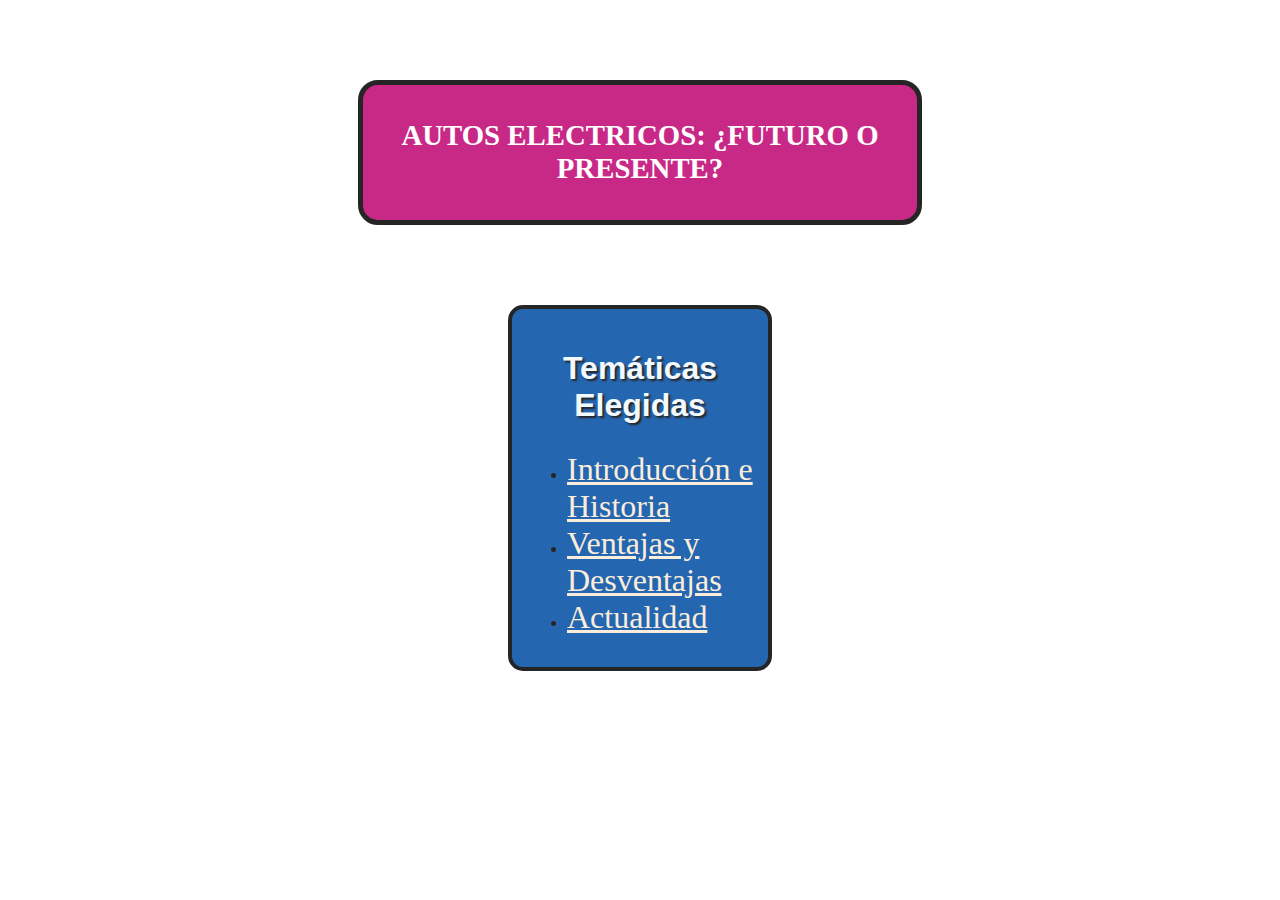
<file: Proyecto/index.html>
<!DOCTYPE html>
<html lang="en">
<head>
    <meta charset="UTF-8">
    <meta http-equiv="X-UA-Compatible" content="IE=edge">
    <meta name="viewport" content="width=device-width, initial-scale=1.0">
    <link rel="stylesheet" href="stylesheet.css">
    <link rel="icon" href="imagenes/logo.ico">
    <title>Proyecto UNTREFPEDIA</title>      
</head>
<body>
    <div id="cabecera">
        <h1>AUTOS ELECTRICOS: ¿FUTURO O PRESENTE?</h1>
    </div> 
    <div id="tematicas">
        <h2>Temáticas Elegidas</h2>
        <ul>  
            <li><a href="historia-e-introduccion.html">Introducción e Historia</a></li>
            <li><a href="ventajas-y-desventajas.html">Ventajas y Desventajas</a></li>
            <li><a href="actualidad.html">Actualidad</a></li>   
        </ul>
    </div>   
</body>
</html>
</file>
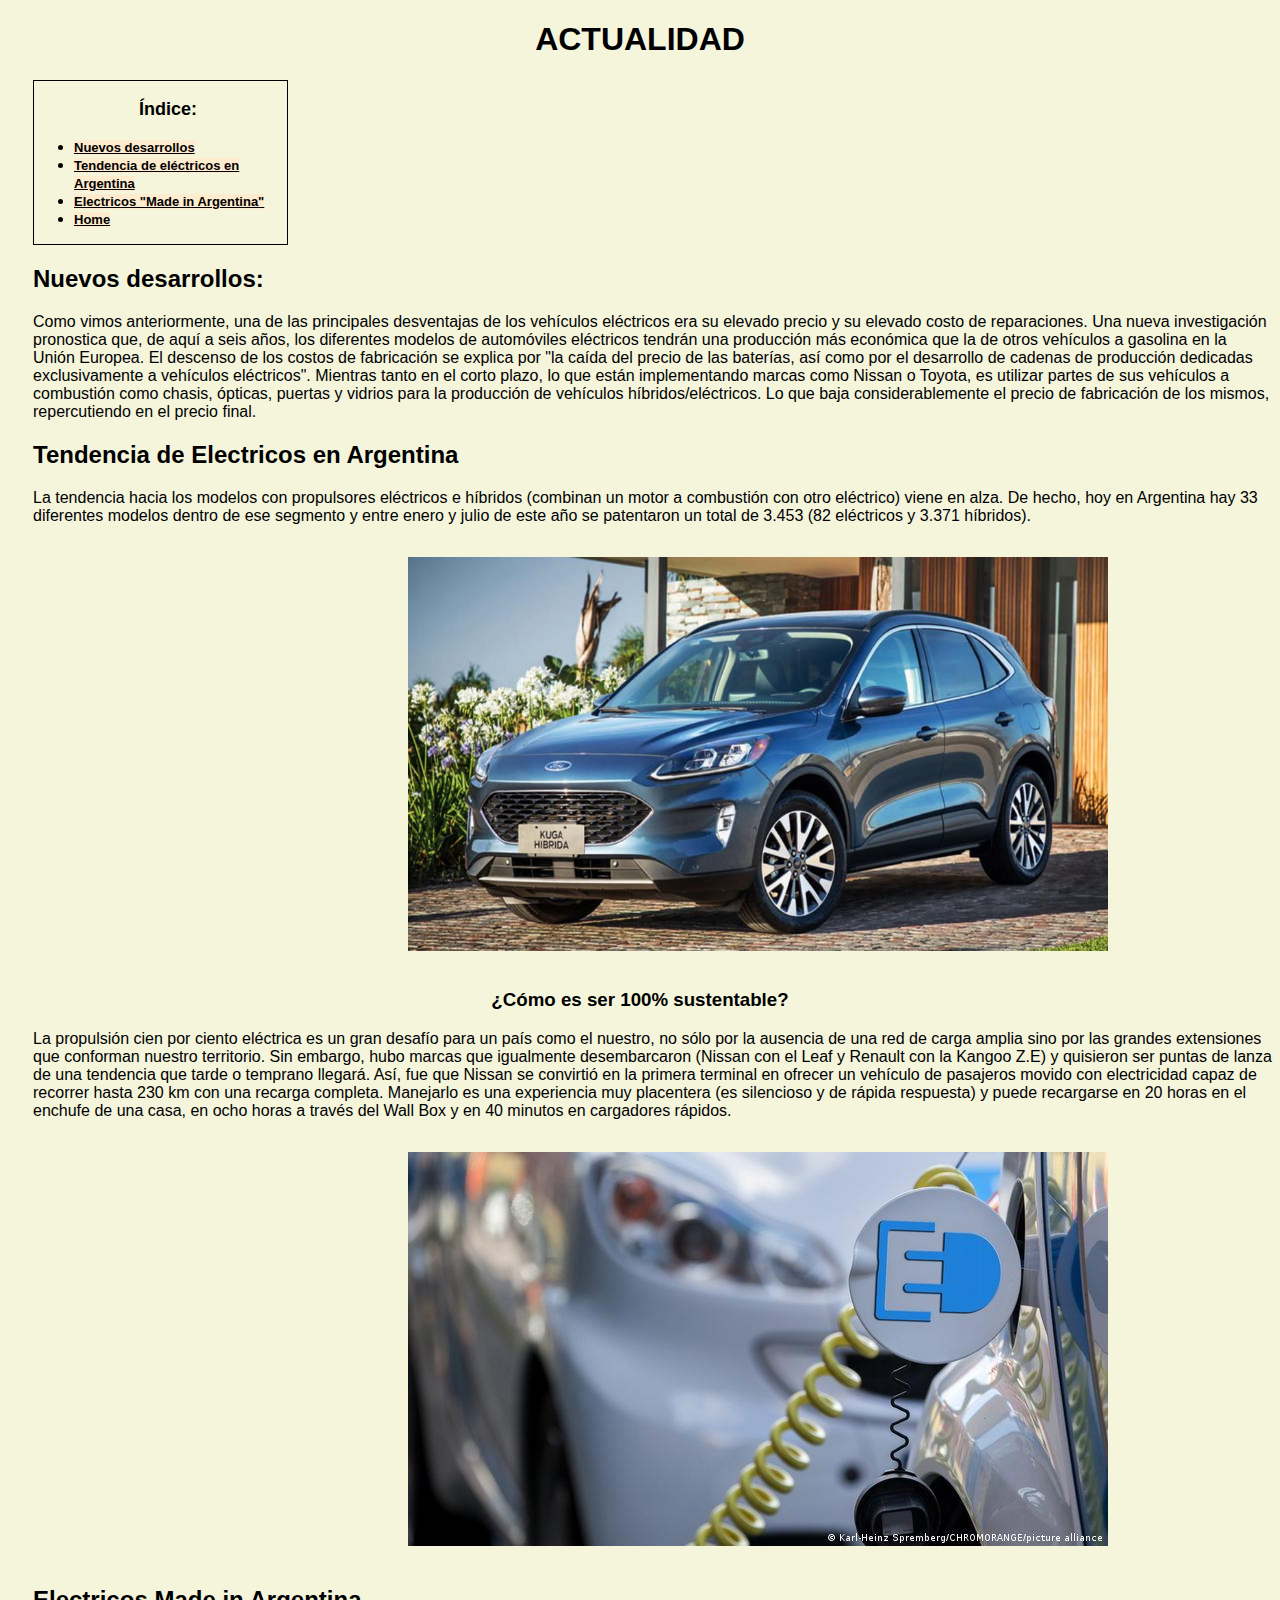
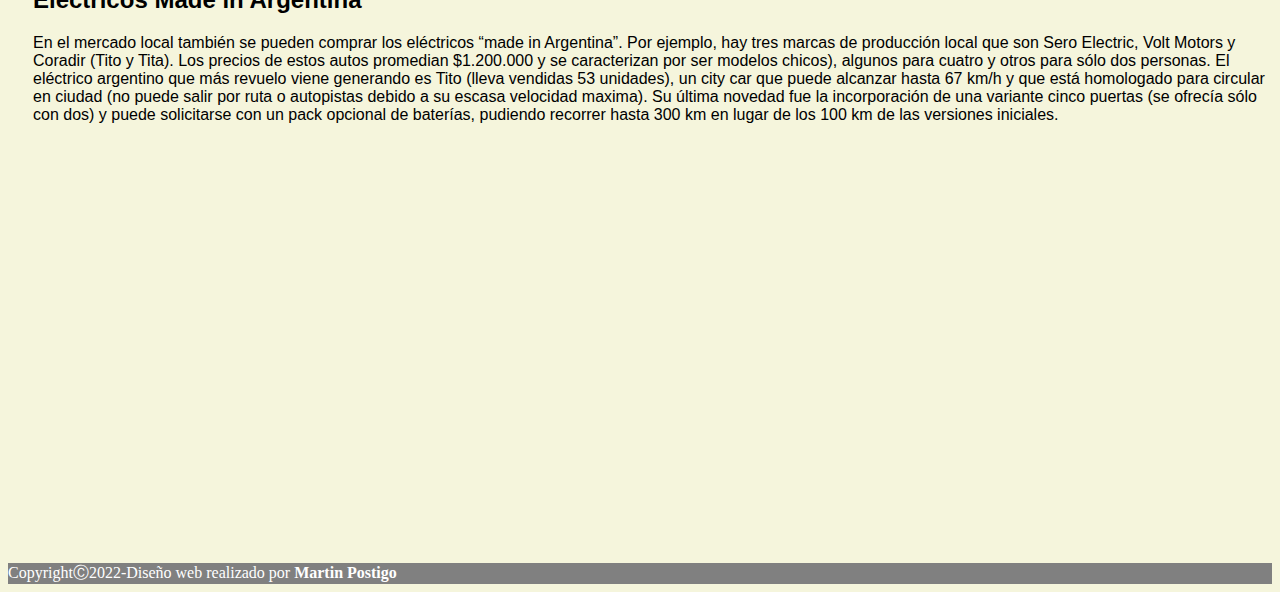
<file: Proyecto/actualidad.html>
<!DOCTYPE html>
<html lang="en">

<head>
    <title>Actualidad</title>
    <meta charset="UTF-8">
    <meta http-equiv="X-UA-Compatible" content="IE=edge">
    <meta name="viewport" content="width=device-width, initial-scale=1.0">
    <link rel="stylesheet" href="stylesheet4.css">
    <link rel="icon" href="imagenes/logo.ico">
</head>
<body>
    <header>
        <h1>ACTUALIDAD</h1>
    </header>
    <div id="caja">
        <p id="indice"><b>Índice:</b></p>
        <ul>
            <li><a href="#nuevosdesarrollos">Nuevos desarrollos</a></li>
            <li><a href="#tendencia">Tendencia de eléctricos en Argentina</a></li>
            <li><a href="#tito">Electricos "Made in Argentina"</a></li>
            <li><a href="index.html">Home</a></li>
        </ul>
    </div>

    <h2 id="nuevosdesarrollos">Nuevos desarrollos:</h2>
    <p>Como vimos anteriormente, una de las principales desventajas de los vehículos eléctricos era su elevado precio y
        su elevado costo de reparaciones. Una nueva investigación pronostica que, de aquí a seis años, los diferentes
        modelos de automóviles eléctricos tendrán una producción más económica que la de otros vehículos a gasolina en
        la Unión Europea. El descenso de los costos de fabricación se explica por "la caída del precio de las baterías,
        así como por el desarrollo de cadenas de producción dedicadas exclusivamente a vehículos eléctricos". Mientras
        tanto en el corto plazo, lo que están implementando marcas como Nissan o Toyota, es utilizar partes de sus
        vehículos a combustión como chasis, ópticas, puertas y vidrios para la producción de vehículos
        híbridos/eléctricos. Lo que baja considerablemente el precio de fabricación de los mismos, repercutiendo en el
        precio final.</p>
    <h2 id="tendencia">Tendencia de Electricos en Argentina</h2>
    <p>La tendencia hacia los modelos con propulsores eléctricos e híbridos (combinan un motor a combustión con otro
        eléctrico) viene en alza. De hecho, hoy en Argentina hay 33 diferentes modelos dentro de ese segmento y entre
        enero y julio de este año se patentaron un total de 3.453 (82 eléctricos y 3.371 híbridos).</p>
    <figure>
        <img width="700" height="394" src="imagenes/ford kuga.jpg">
        <figcaption>Ford este año presento su nueva suv hibrida KUGA para ingresar al segmento liderado por Toyota con
            su Rav 4.</figcaption>
    </figure>
    <h3>¿Cómo es ser 100% sustentable?</h3>
    <p>La propulsión cien por ciento eléctrica es un gran desafío para un país como el nuestro, no sólo por la ausencia
        de una red de carga amplia sino por las grandes extensiones que conforman nuestro territorio. Sin embargo, hubo
        marcas que igualmente desembarcaron (Nissan con el Leaf y Renault con la Kangoo Z.E) y quisieron ser puntas de
        lanza de una tendencia que tarde o temprano llegará. Así, fue que Nissan se convirtió en la primera terminal en
        ofrecer un vehículo de pasajeros movido con electricidad capaz de recorrer hasta 230 km con una recarga
        completa. Manejarlo es una experiencia muy placentera (es silencioso y de rápida respuesta) y puede recargarse
        en 20 horas en el enchufe de una casa, en ocho horas a través del Wall Box y en 40 minutos en cargadores
        rápidos.</p>
    <figure>
        <img width="700" height="394" src="imagenes/foto 2.jpg">
        <figcaption>Actualmente, en la ciudad de Buenos Aires y Gran Buenos Aires, hay ya instalados otros 18 puntos de
            carga, distribuidos en el aeropuerto Internacional de Ezeiza, San Martín, San Miguel, Olivos, Martínez, San
            Isidro, Nordelta, Ingeniero Maschwitz, Tortuguitas y Pilar.</figcaption>
    </figure>
    <h2 id="tito">Electricos Made in Argentina</h2>
    <p>En el mercado local también se pueden comprar los eléctricos “made in Argentina”. Por ejemplo, hay tres marcas de
        producción local que son Sero Electric, Volt Motors y Coradir (Tito y Tita). Los precios de estos autos
        promedian $1.200.000 y se caracterizan por ser modelos chicos), algunos para cuatro y otros para sólo dos
        personas. El eléctrico argentino que más revuelo viene generando es Tito (lleva vendidas 53 unidades), un city
        car que puede alcanzar hasta 67 km/h y que está homologado para circular en ciudad (no puede salir por ruta o
        autopistas debido a su escasa velocidad maxima). Su última novedad fue la incorporación de una variante cinco
        puertas (se ofrecía sólo con dos) y puede solicitarse con un pack opcional de baterías, pudiendo recorrer hasta
        300 km en lugar de los 100 km de las versiones iniciales.</p>
    <div id="video">
        <iframe width="700" height="394" src="https://www.youtube.com/embed/B5_A2F_cDNI" title="YouTube video player"
            frameborder="0"
            allow="accelerometer; autoplay; clipboard-write; encrypted-media; gyroscope; picture-in-picture"
            allowfullscreen></iframe>
    </div>
    <div>
        <footer>
            CopyrightⒸ2022-Diseño web realizado por <b>Martin Postigo</b>
        </footer>
    </div>
    
</body>
</html>
</file>
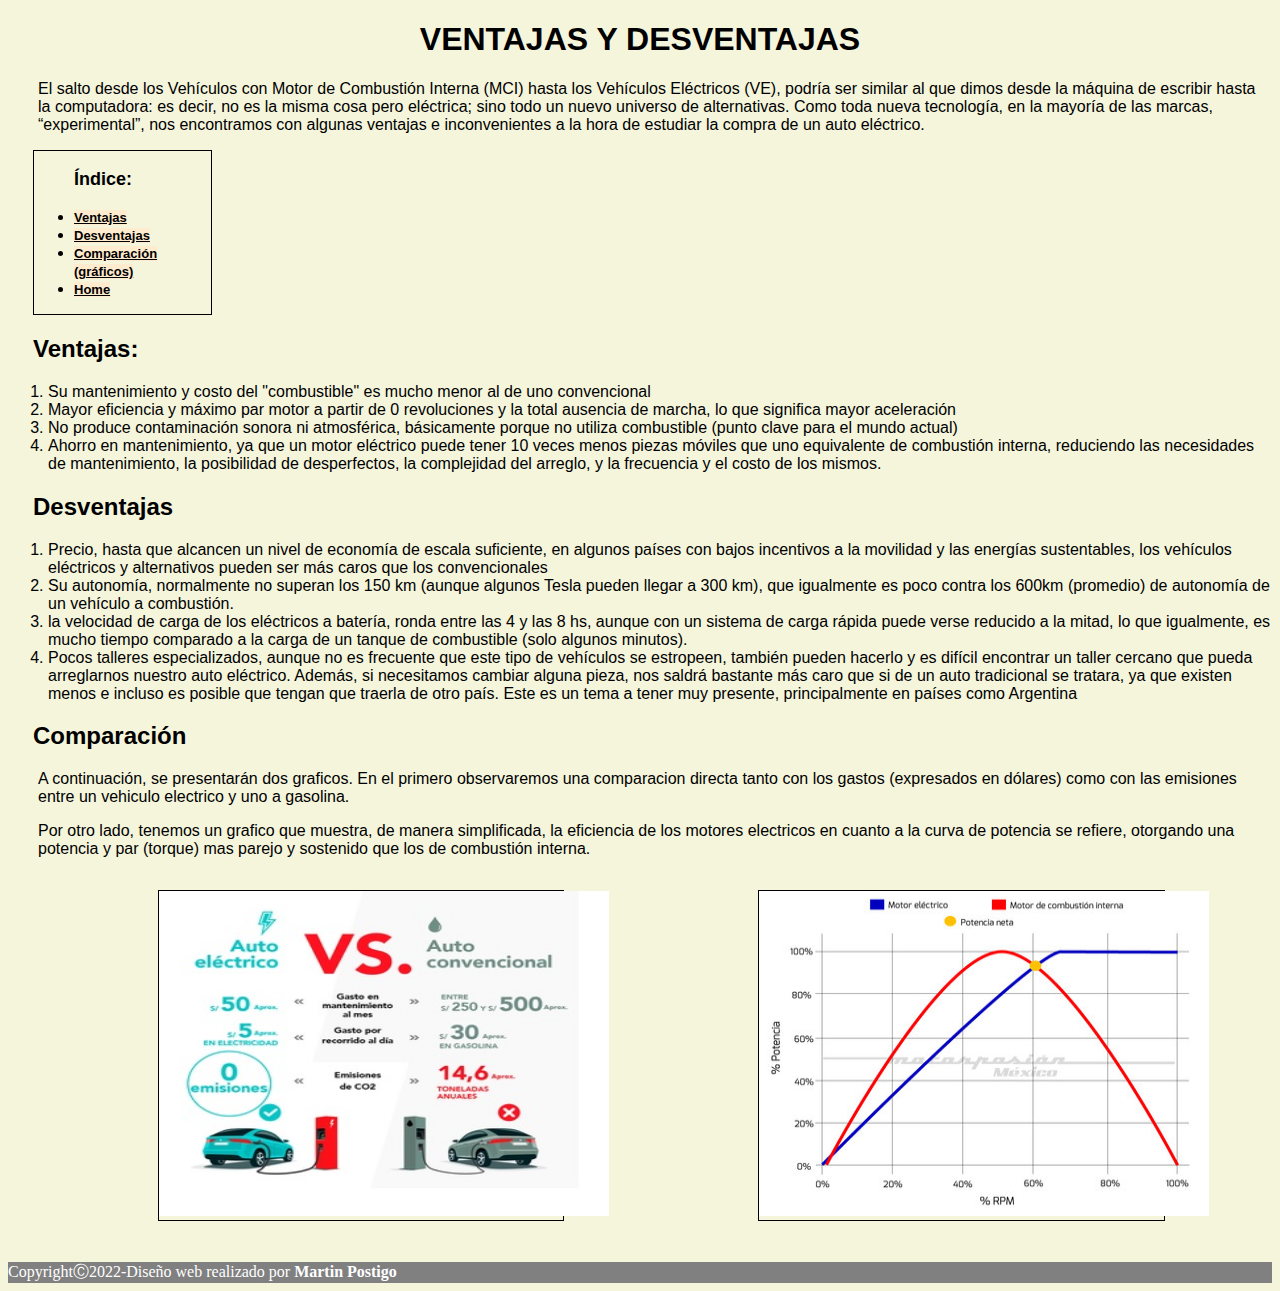
<file: Proyecto/ventajas-y-desventajas.html>
<!DOCTYPE html>
<html lang="en">
<head>
    <title>Ventajas y Desventajas</title>
    <meta charset="UTF-8">
    <meta http-equiv="X-UA-Compatible" content="IE=edge">
    <meta name="viewport" content="width=device-width, initial-scale=1.0">
    <link rel="stylesheet" href="stylesheet3.css">
    <link rel="icon" href="imagenes/logo.ico">
</head>
<body>
    <header>
        <h1>VENTAJAS Y DESVENTAJAS</h1>
        <p>El salto desde los Vehículos con Motor de Combustión Interna (MCI) hasta los Vehículos Eléctricos (VE),
            podría ser similar al que dimos desde la máquina de escribir hasta la computadora: es decir, no es la misma
            cosa pero eléctrica; sino todo un nuevo universo de alternativas. Como toda nueva tecnología, en la mayoría
            de las marcas, “experimental”, nos encontramos con algunas ventajas e inconvenientes a la hora de estudiar
            la compra de un auto eléctrico.</p>
    </header>
    <div id="caja">
        <p id="indice"><b>Índice:</b></p>
        <ul>
            <li><a href="#ventajas">Ventajas</a></li>
            <li><a href="#desventajas">Desventajas</a></li>
            <li><a href="#comparacion">Comparación (gráficos)</a></li>
            <li><a href="index.html">Home</a></li>
        </ul>
    </div>
    <section>
        <article>
            <h2 id="ventajas">Ventajas:</h2>

            <ol>
                <li>Su mantenimiento y costo del "combustible" es mucho menor al de uno convencional</li>
                <li>Mayor eficiencia y máximo par motor a partir de 0 revoluciones y la total ausencia de marcha, lo que
                    significa mayor aceleración</li>
                <li>No produce contaminación sonora ni atmosférica, básicamente porque no utiliza combustible (punto
                    clave para el mundo actual)</li>
                <li>Ahorro en mantenimiento, ya que un motor eléctrico puede tener 10 veces menos piezas móviles que uno
                    equivalente de combustión interna, reduciendo las necesidades de mantenimiento, la posibilidad de
                    desperfectos, la complejidad del arreglo, y la frecuencia y el costo de los mismos.</li>

            </ol>


            <h2 id="desventajas">Desventajas</h2>

            <ol>
                <li>Precio, hasta que alcancen un nivel de economía de escala suficiente, en algunos países con bajos
                    incentivos a la movilidad y las energías sustentables, los vehículos eléctricos y alternativos
                    pueden ser más caros que los convencionales</li>
                <li>Su autonomía, normalmente no superan los 150 km (aunque algunos Tesla pueden llegar a 300 km), que
                    igualmente es poco contra los 600km (promedio) de autonomía de un vehículo a combustión.</li>
                <li>la velocidad de carga de los eléctricos a batería, ronda entre las 4 y las 8 hs, aunque con un
                    sistema de carga rápida puede verse reducido a la mitad, lo que igualmente, es mucho tiempo
                    comparado a la carga de un tanque de combustible (solo algunos minutos).</li>
                <li>Pocos talleres especializados, aunque no es frecuente que este tipo de vehículos se estropeen,
                    también pueden hacerlo y es difícil encontrar un taller cercano que pueda arreglarnos nuestro auto
                    eléctrico. Además, si necesitamos cambiar alguna pieza, nos saldrá bastante más caro que si de un
                    auto tradicional se tratara, ya que existen menos e incluso es posible que tengan que traerla de
                    otro país. Este es un tema a tener muy presente, principalmente en países como Argentina</li>
            </ol>

            <h2 id="comparacion">Comparación</h2>
                <p>A continuación, se presentarán dos graficos. En el primero observaremos una comparacion directa tanto con
                los gastos (expresados en dólares) como con las emisiones entre un vehiculo electrico y uno a gasolina.</p>
                <p>Por otro lado, tenemos un grafico que muestra, de manera simplificada, la eficiencia de los motores
                electricos en cuanto a la curva de potencia se refiere, otorgando una potencia y par (torque) mas parejo
                y sostenido que los de combustión interna.</p>
            <figure>
                <img width="450" height="325" src="imagenes/comparacion.jpg">
                <figcaption>Breve comparacion ente gasolina y electricos</figcaption>
            </figure>

            <figure>
                <img width="450" height="325" src="imagenes/grafico.jpg">
                <figcaption>Curva de potencia en motores electricos vs motores nafteros</figcaption>
            </figure>

        </article>
    </section>

    <div>
        <footer>
            CopyrightⒸ2022-Diseño web realizado por <b>Martin Postigo</b>
        </footer>
    </div>

</body>

</html>
</file>
<file: Proyecto/stylesheet.css>
body{
    background-image:url(https://img.freepik.com/premium-vector/futuristic-technological-wallpaper_79603-1091.jpg?w=2000);
    
}

#cabecera{
    margin: 80px 350px; 
    border: 5px solid black;
    border-radius: 20px; 
    padding: 15px; 
    background-color: #c00472;
    filter:alpha(opacity=85);
    -moz-opacity:.85;
    opacity:.85;   
}

h1{
    text-align: center;
    color: white;
    font-size:1.8em ;
    border-color: blanchedalmond;
}

#tematicas{
    margin: 20px 500px; 
    border: 4px solid black;
    border-radius: 15px; 
    padding: 15px; 
    background-color: #004ca3;
    filter:alpha(opacity=85);
    -moz-opacity:.85;
    opacity:.85;    
}

h2{
    font-family: 'Gill Sans', 'Gill Sans MT', Calibri, 'Trebuchet MS', sans-serif;
    color: aliceblue;
    text-align: center;
    font-size: xx-large;
    text-shadow: 2px 2px 2px #000;
}

a{
    color: antiquewhite;
    font-size:xx-large;
    text-align: left;
}
</file>
<file: Proyecto/stylesheet4.css>
body{
    background-color: beige;
}

h1{
    text-align: center;
    font-family: 'Franklin Gothic Medium', 'Arial Narrow', Arial, sans-serif;
    margin: 50px, 150px, 0px;

}

#indice{
        margin-left: 105px;
        font-style: bold;
        font-size: large;
}


p{
    font-family:'Lucida Sans', 'Lucida Sans Regular', 'Lucida Grande', 'Lucida Sans Unicode', Geneva, Verdana, sans-serif;
    margin-left: 25px;
}

#caja{
    border: 1px solid black;
    width: 20%;
    margin-left: 25px;
}




a{
    font-family: 'Lucida Sans', 'Lucida Sans Regular', 'Lucida Grande', 'Lucida Sans Unicode', Geneva, Verdana, sans-serif;
    color:black;
    width: 250px;
    text-align: left;
    font-weight: bold;
    font-size: small;
    background-color:blanchedalmond;
}

figure{
    margin-left: 400px;
    display: inline-block;
    position: relative;
}

figcaption{
    margin-left:0px;
    color: white;
    position: absolute;
    font-family: 'Franklin Gothic Medium', 'Arial Narrow', Arial, sans-serif;
    display: none;
    background: rgba(0,0,0,0.7);
    left: 0px;
    bottom: 2px;
    width: 94%;
    padding: 3%;
}

figure:hover figcaption{
    display: block;
}


h2{
    font-family: 'Lucida Sans', 'Lucida Sans Regular', 'Lucida Grande', 'Lucida Sans Unicode', Geneva, Verdana, sans-serif;
    margin-left: 25px;
}

h3{
    font-family: 'Lucida Sans', 'Lucida Sans Regular', 'Lucida Grande', 'Lucida Sans Unicode', Geneva, Verdana, sans-serif;
    text-align: center;
}

#video{
    margin-left: 400px;
}

footer{
    margin-top: 25px;
    background-color: grey;
    color: white;
}
</file>
<file: Proyecto/stylesheet3.css>
body{
    background-color: beige;
}

h1{
    text-align: center;
    font-family: 'Franklin Gothic Medium', 'Arial Narrow', Arial, sans-serif;
    margin: 50px, 150px, 0px;
}

p{
    font-family:'Lucida Sans', 'Lucida Sans Regular', 'Lucida Grande', 'Lucida Sans Unicode', Geneva, Verdana, sans-serif;
    margin-left: 30px;
    
}

ol{
    font-family: 'Lucida Sans', 'Lucida Sans Regular', 'Lucida Grande', 'Lucida Sans Unicode', Geneva, Verdana, sans-serif;
}
#caja{
    border: 1px solid black;
    width: 14%;
    margin-left: 25px;
}

#indice{
    margin-left: 40px;
    font-style: bold;
    font-size: large;
}

a{
    font-family: 'Lucida Sans', 'Lucida Sans Regular', 'Lucida Grande', 'Lucida Sans Unicode', Geneva, Verdana, sans-serif;
    color:black;
    width: 200px;
    font-weight: bold;
    font-size: small;
    background-color:blanchedalmond;
}

h2{
    font-family: 'Lucida Sans', 'Lucida Sans Regular', 'Lucida Grande', 'Lucida Sans Unicode', Geneva, Verdana, sans-serif;
    margin-left: 25px;
}

figure{
    margin-left: 150PX;
    width: 32%;
    display: inline-block;
    border: 1px solid black;
    position: relative;
}

figcaption{
    color: white;
    position: absolute;
    font-family: 'Franklin Gothic Medium', 'Arial Narrow', Arial, sans-serif;
    display: none;
    background: rgba(0,0,0,0.7);
    margin-left: 0px;
    bottom: 0px;
    width: 94%;
    padding: 3%;
}

figure:hover figcaption{
    display: block;
}

footer{
    margin-top: 25px;
    background-color: grey;
    color: white;
}
</file>
